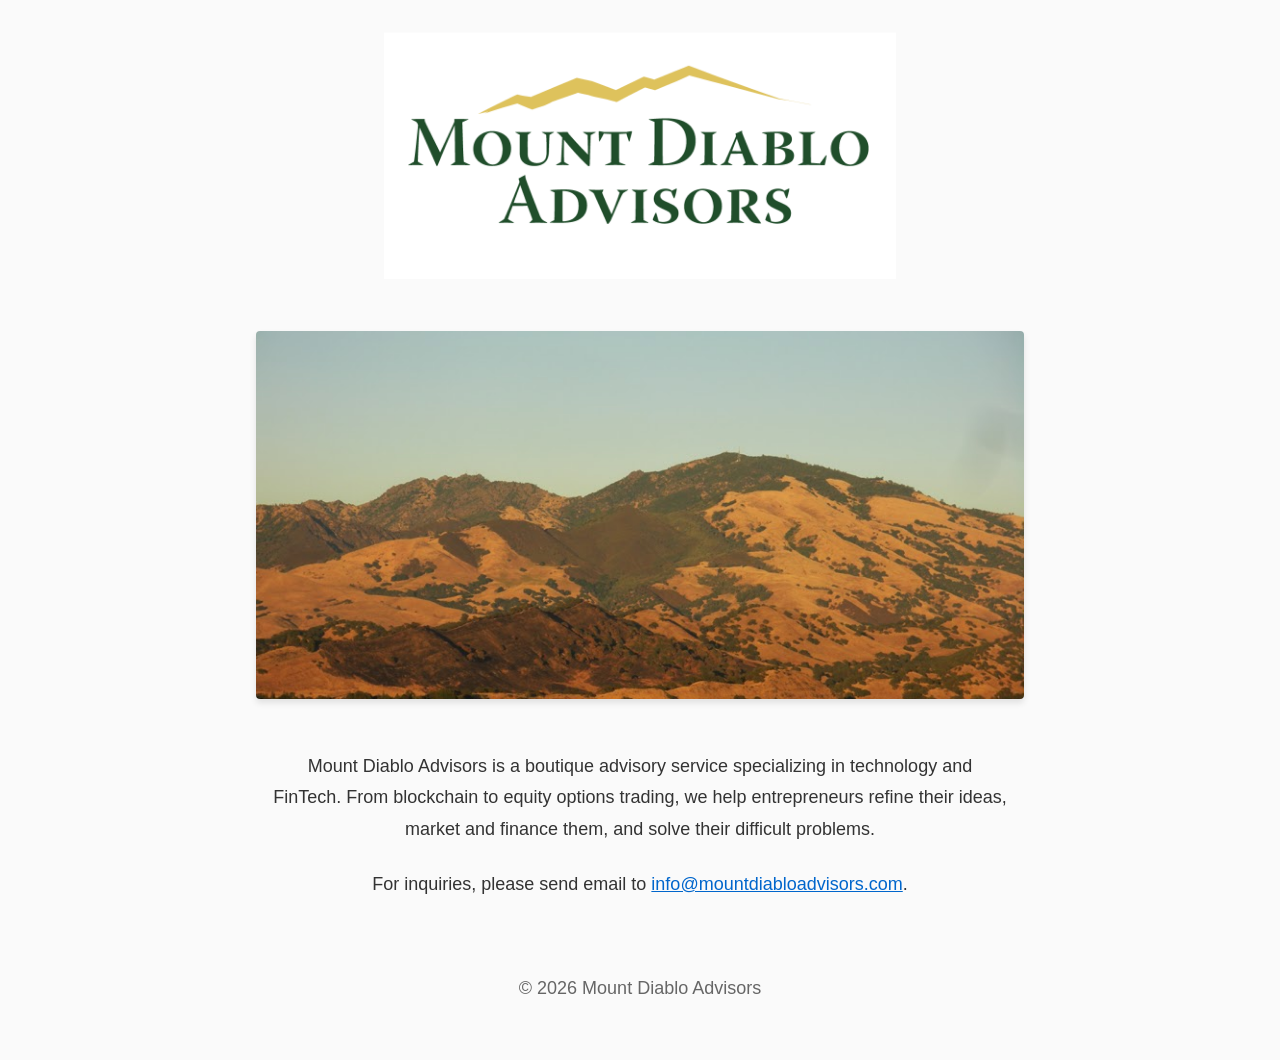
<file: index.html>
<!DOCTYPE html>
<html lang="en">
<head>
    <meta charset="UTF-8">
    <meta name="viewport" content="width=device-width, initial-scale=1.0">
    <title>Mount Diablo Advisors | Technology & FinTech Advisory</title>
    <meta name="description" content="Boutique advisory service specializing in technology and FinTech. From blockchain to equity options trading, we help entrepreneurs refine ideas and solve difficult problems.">
    <style>
        * {
            margin: 0;
            padding: 0;
            box-sizing: border-box;
        }
        body {
            font-family: -apple-system, BlinkMacSystemFont, 'Segoe UI', Roboto, Oxygen, Ubuntu, sans-serif;
            background: #fafafa;
            color: #333;
            min-height: 100vh;
            display: flex;
            flex-direction: column;
            align-items: center;
            padding: 2rem 1rem;
        }
        header {
            max-width: 48rem;
            width: 100%;
            margin-bottom: 3rem;
            text-align: center;
        }
        header img {
            width: 100%;
            max-width: 32rem;
            height: auto;
        }
        main {
            max-width: 48rem;
            width: 100%;
        }
        .hero {
            margin-bottom: 3rem;
        }
        .hero img {
            width: 100%;
            height: auto;
            border-radius: 4px;
            box-shadow: 0 4px 6px rgba(0,0,0,0.1);
        }
        section {
            text-align: center;
            padding: 0 1rem;
        }
        p {
            font-size: 1.125rem;
            line-height: 1.75;
            max-width: 48rem;
            margin: 0 auto 1.5rem;
        }
        a {
            color: #0066cc;
            text-decoration: underline;
        }
        a:hover {
            color: #004499;
        }
        footer {
            margin-top: auto;
            padding-top: 3rem;
            color: #666;
            font-size: 0.875rem;
        }
    </style>
</head>
<body>
    <header>
        <img src="assets/logo.png" alt="Mount Diablo Advisors - Boutique advisory service specializing in technology and FinTech">
    </header>
    
    <main>
        <div class="hero">
            <img src="assets/hero-image.jpg" alt="Mount Diablo landscape - golden hills of California">
        </div>
        
        <section>
            <p>
                Mount Diablo Advisors is a boutique advisory service specializing in technology and FinTech. 
                From blockchain to equity options trading, we help entrepreneurs refine their ideas, market 
                and finance them, and solve their difficult problems.
            </p>
            <p>
                For inquiries, please send email to 
                <a href="mailto:info@mountdiabloadvisors.com">info@mountdiabloadvisors.com</a>.
            </p>
        </section>
    </main>
    
    <footer>
        <p>&copy; 2026 Mount Diablo Advisors</p>
    </footer>
</body>
</html>
</file>
